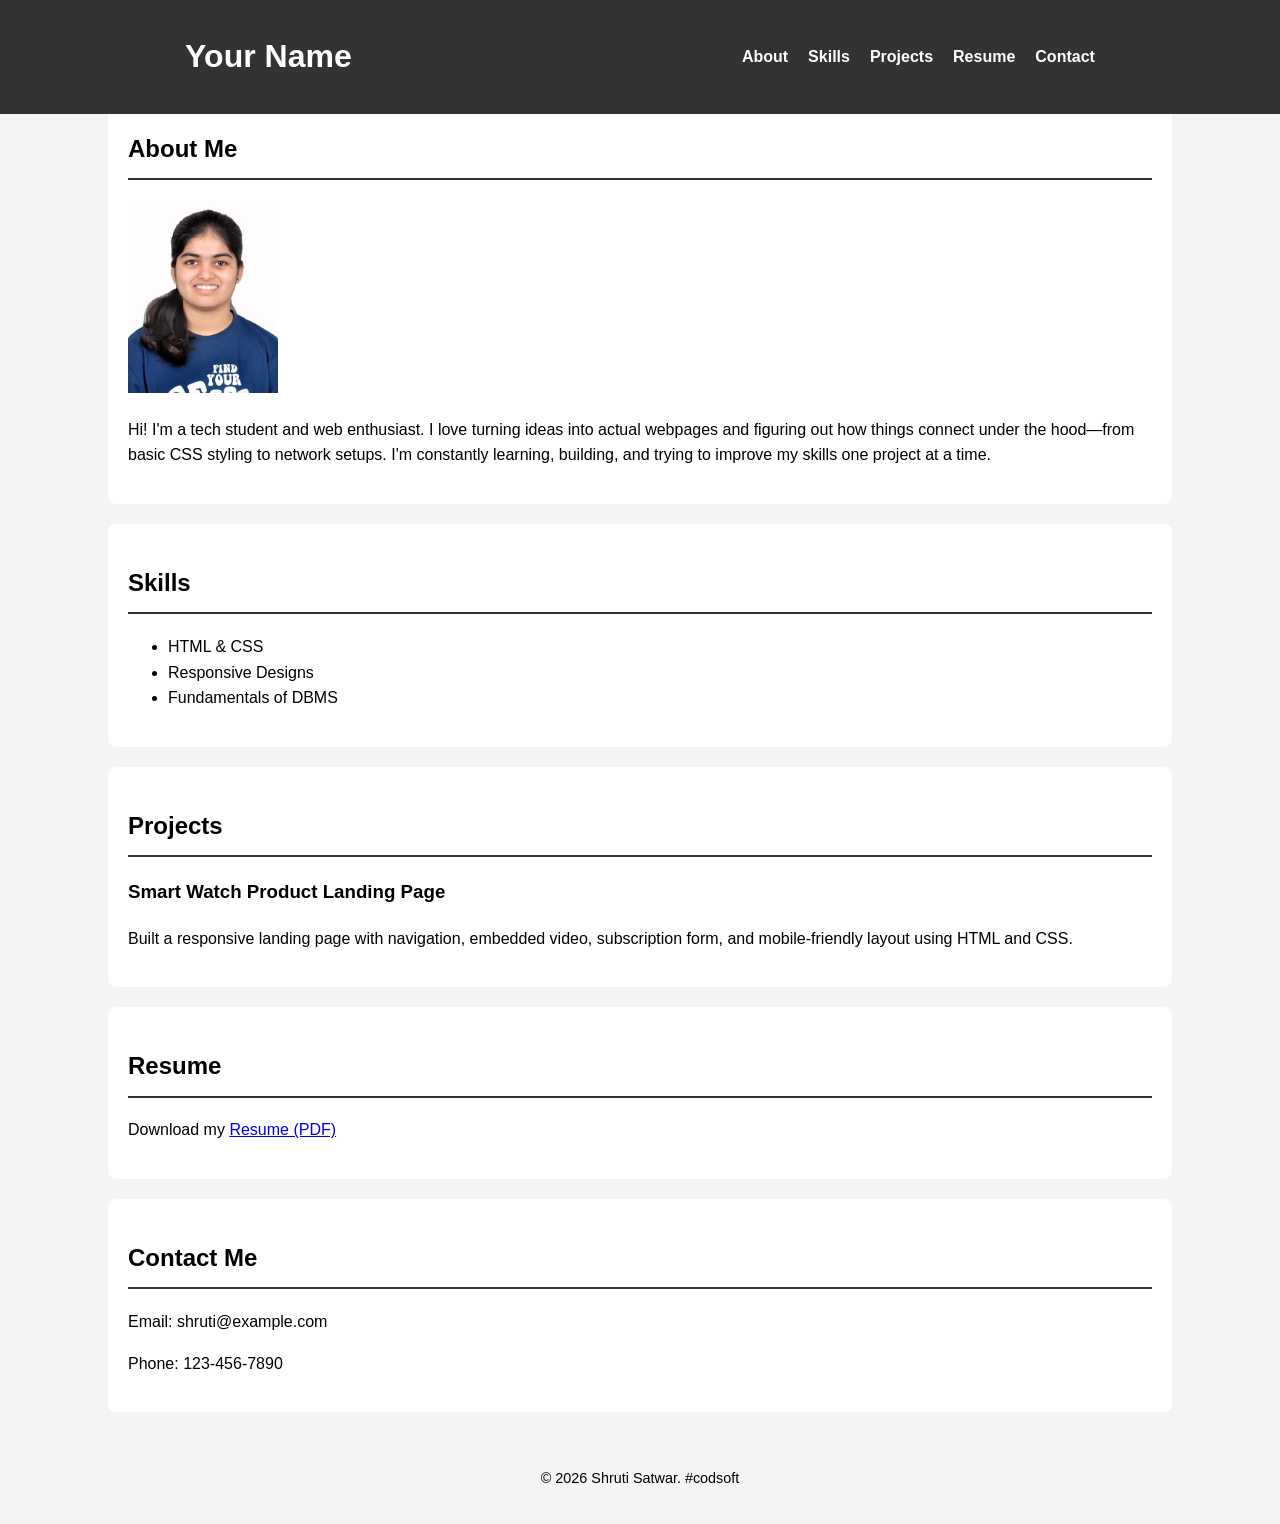
<file: Task1-Portfolio/index.html>
<!DOCTYPE html>
<html lang="en">
<head>
     <meta charset="UTF-8">
     <meta name="viewport" content="width=device-width, initial-scale=1.0">
     <title>My Portfolio #codsoft</title>
     <link rel="stylesheet" href="styles.css">
</head>
<body>

  <!-- Header Section -->
  <header>     
       <div class="header-container">
            <h1>Your Name</h1>
            <nav>
                <ul>
                    <li><a href="#about">About</a></li>
                    <li><a href="#skills">Skills</a></li>
                    <li><a href="#projects">Projects</a></li>
                    <li><a href="#resume">Resume</a></li>
                    <li><a href="#contact">Contact</a></li>
                </ul>
            </nav>
        </div>
  </header>

  <!-- About Section -->
   <section id="about">    
     <h2>About Me</h2>      
     <img src="Shruti_Satwar Photo.jpeg" alt="Shruti Profile Picture" width="150">
     <p>Hi! I'm a tech student and web enthusiast. I love turning ideas into actual webpages and figuring out how things connect under the hood—from basic CSS styling to network setups. I'm constantly learning, building, and trying to improve my skills one project at a time.</p>
  </section>
   
  <!-- Skills Section -->
  <section id="skills">    
      <h2>Skills</h2>
      <ul>
          <li>HTML & CSS</li>
          <li>Responsive Designs</li>
          <li>Fundamentals of DBMS</li>
      </ul>
  </section> 

  <!-- Projects Section --> 
    <section id="projects">   
        <h2>Projects</h2>
        <div class="project">
            <h3>Smart Watch Product Landing Page</h3>
            <p>Built a responsive landing page with navigation, embedded video, subscription form, and mobile-friendly layout using HTML and CSS.</p>
        </div>
    </section>
 
    <!-- Resume Section -->
    <section id="resume">
        <h2>Resume</h2>
        <p>Download my <a href="Shruti_Satwar_Resume.pdf" target="_blank">Resume (PDF)</a></p>
    </section>
  

    <!-- Contact Section -->
    <section id="contact">
        <h2>Contact Me</h2>
        <p>Email: shruti@example.com</p>
        <p>Phone: 123-456-7890</p>
    </section>

    <!-- Footer -->
    <footer>
        <p>&copy; 2026 Shruti Satwar. #codsoft</p>
    </footer>

</body>
</html>
</file>
<file: Task1-Portfolio/styles.css>
/* Basic Styles */
body {
    font-family: Arial, sans-serif;
    line-height: 1.6;
    margin: 0;
    padding-top: 70px; /* Space for the fixed header */
    background-color: #f4f4f4;
}

/* Navigation Bar Styling */
header {
    background: #333;
    color: #fff;
    padding: 10px 0;
    position: fixed;
    width: 100%;
    top: 0;
    z-index: 1000;
}

.header-container {
    display: flex;
    justify-content: space-around;
    align-items: center;
}

nav ul {
    list-style: none;
    padding: 0;
    display: flex;
}

nav ul li {
    margin-left: 20px;
}

nav ul li a {
    color: #fff;
    text-decoration: none;
    font-weight: bold;
}

nav ul li a:hover {
    color: #ff9900;
}

/* Section Styling */
section {
    margin: 20px auto;
    width: 80%;
    background: #fff;
    padding: 20px;
    border-radius: 8px;
    scroll-margin-top: 80px; /* Ensures header doesn't cover section title when clicking links */
}

h2 {
    border-bottom: 2px solid #333;
    padding-bottom: 10px;
}

footer {
    text-align: center;
    padding: 20px;
    font-size: 0.9rem;
}
</file>
